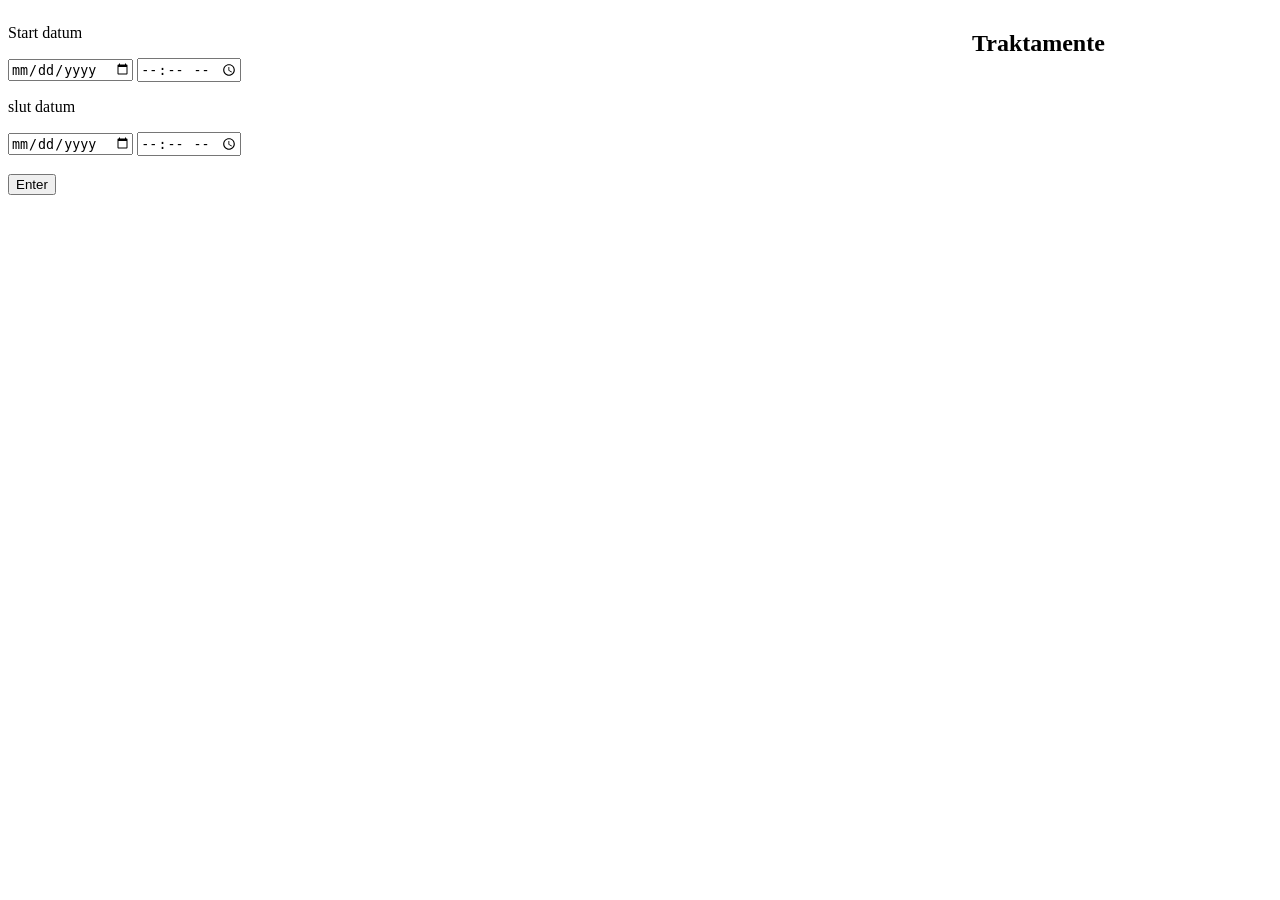
<file: templates/index.html>
<!DOCTYPE html>
<html lang="sv">
<head>
    <link rel="stylesheet" href="/static/styles.css">
    <meta charset="utf-8" />
    <title>Traktamente</title>
</head>
<body>
<div class="main">
    <div class="content">
        <!--Det här är Kalenern-->     
        <form method="POST" id="form">
            <p>Start datum</p>
            <input type="date" name="startdate"/>
            <input type="time" name="starttime"/>
            <p>slut datum</p>
            <input type="date" name="enddate"/>
            <input type="time" name="endtime"/>
            <br><br>
            <input type="submit" value="Enter" />
        </form>

        <form method="POST" id="boxar"></form>

        <p id="result" style="color:red"></p>
    </div>

    <aside class="sidebar">
    <h2>Traktamente</h2>

    <div id="notes">
        <!-- post-it lappar hamnar här -->
    </div>
    </aside>
</div>

<script src="/static/script.js"></script>
</body>
</html>
</file>
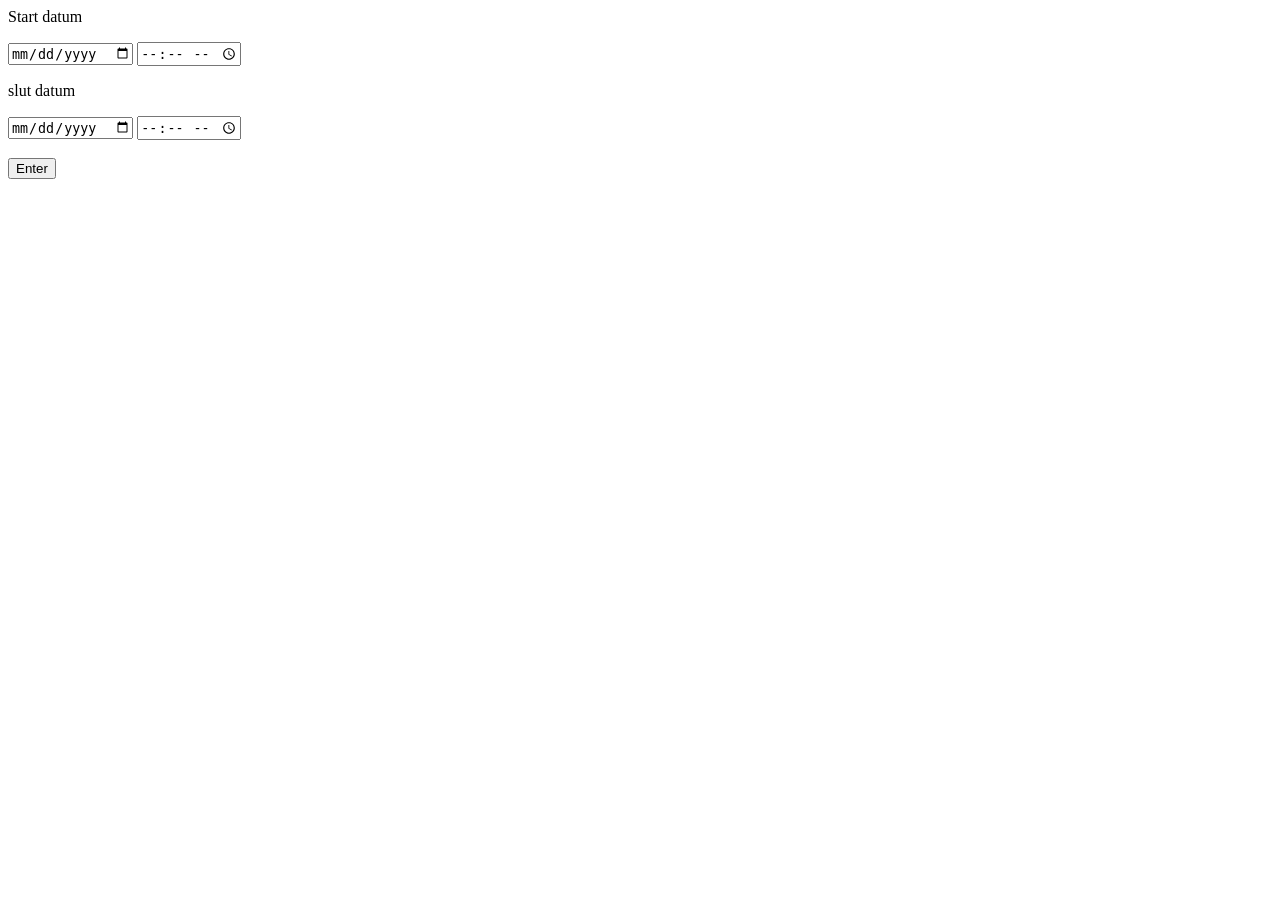
<file: TraktamenteHTMLTest.html>
<html>
<body>
<p>Start datum</p>
<input type="date" name="startdate"/>
<input type="time" name="starttime"/>
<p>slut datum</p>
<input type="date" name="enddate"/>
<input type="time" name="endtime"/>
<br><br>
<input type="button" name="button" value="Enter" />

</body>
</html>
</file>
<file: static/styles.css>
.main {
    display: flex;
    gap: 20px;
    align-items: flex-start;
}

.content {
    flex: 1;
    min-width: 0;
}

.sidebar {
    position: sticky;
    top: 10px;
    width: 300px;
}

#notes {
    display: flex;
    flex-direction: column;
    gap: 15px;
    margin-top: 20px;
}

/* själva lappen */
.note {
    background: #fff8a6;
    padding: 15px;
    border-radius: 8px;
    box-shadow: 2px 4px 10px rgba(0,0,0,0.15);
    transform: rotate(-1deg);
    transition: 0.2s;
}

/* lite “levande känsla” */
.note:nth-child(even) {
    transform: rotate(1deg);
    background: #ffef88;
}

.note:hover {
    transform: scale(1.03);
}
</file>
